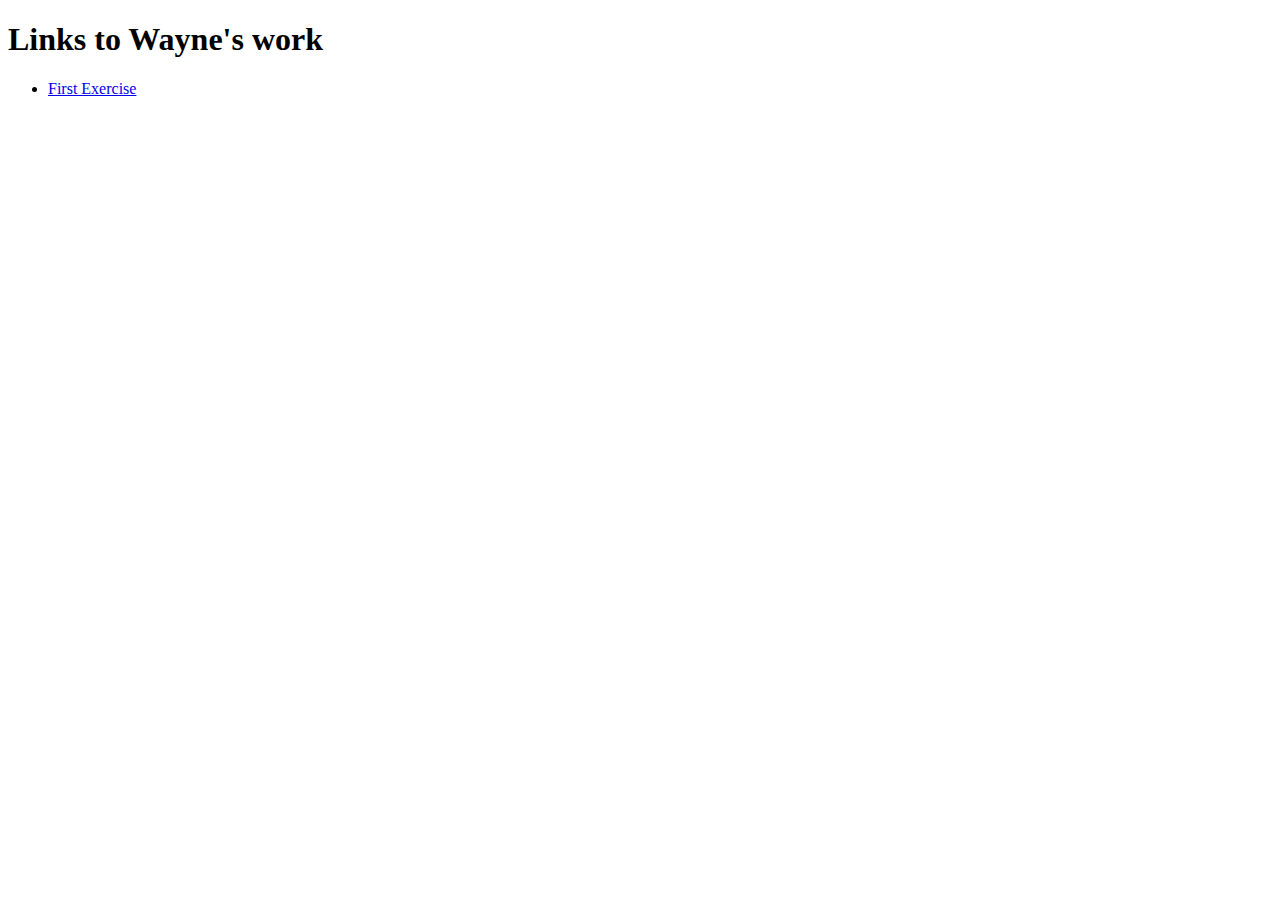
<file: public/index.html>
<!DOCTYPE html>
<html>

<head>
    <title>hiii</title>
    <link rel="stylesheet" href="https://www.w3schools.com/w3css/5/w3.css">
</head>

<body>
    <section class="w3-container">
        <h1>Links to Wayne's work</h1>
        <nav>
            <ul>
                <li><a href="public/2Q1GRubidiumCueto.html">First Exercise</a>

            </ul>
            </a></li>
            </ul>
        </nav>
    </section>
</body>

</html>
</file>
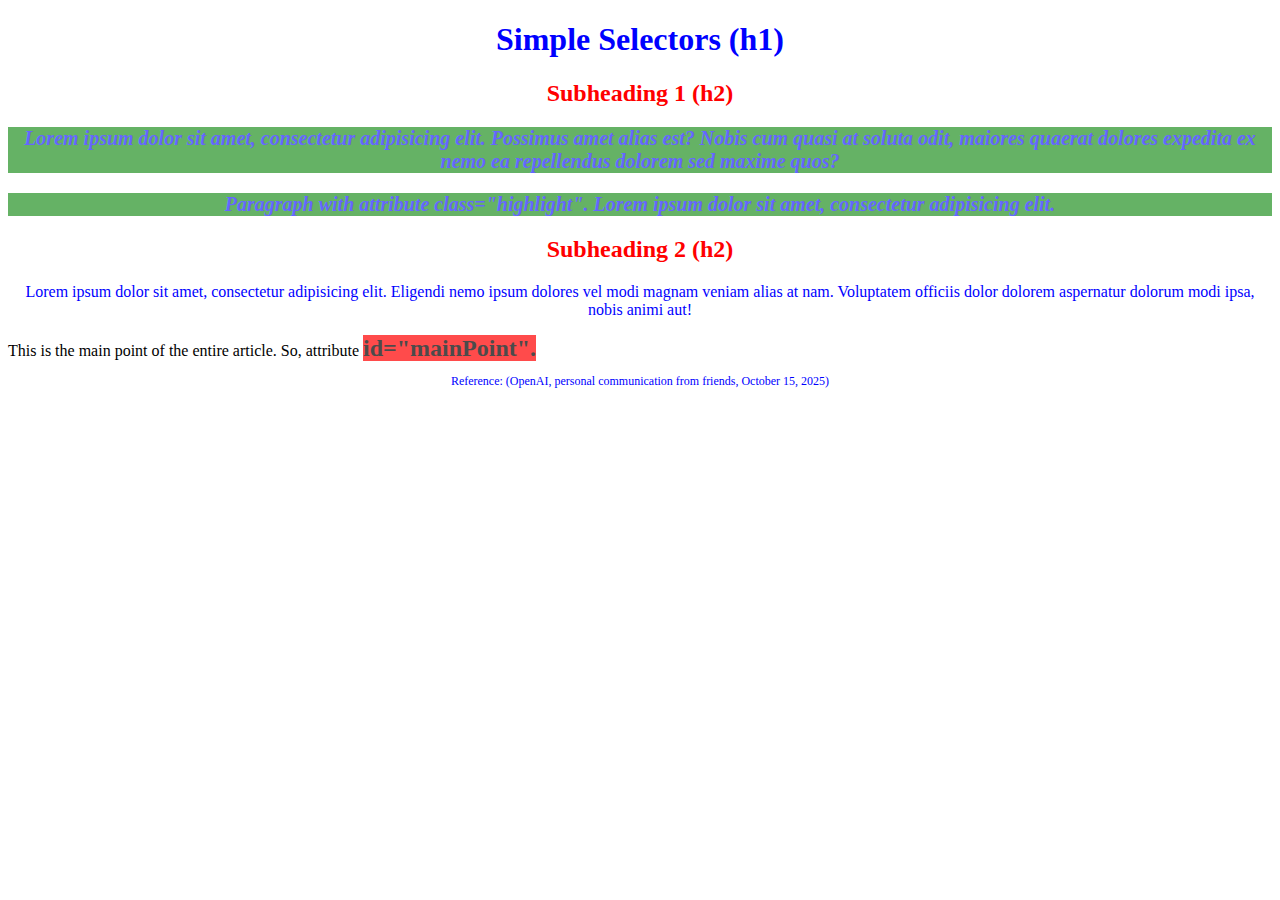
<file: public/Q21NGRubidiumCueto.html>
<!DOCTYPE html>
<html>

<head>
    <title>Simple Selectors</title>
    <style>
        h2 {
            color: red;
            text-align: center;
            font-family: 'Times New Roman', Times, serif
        }

        .highlight {
            font-size: 20px;
            font-weight: bold;
            font-style: italic;
            font-family: Georgia, 'Times New Roman', Times, serif;
            background-color: green;
            opacity: 0.6;
        }

        #mainPoint {
            font-size: 24px;
            font-weight: bold;
            background-color: red;
            opacity: 0.7;
        }

        p,
        h1 {
            color: blue;
            text-align: center;
            font-family: 'Times New Roman', Times, serif
        }
    </style>
</head>

<body>
    <h1>Simple Selectors (h1)</h1>

    <h2>Subheading 1 (h2)</h2>

    <p class="highlight">Lorem ipsum dolor sit amet, consectetur adipisicing elit. Possimus amet alias est? Nobis cum
        quasi at soluta odit,
        maiores quaerat dolores expedita ex nemo ea repellendus dolorem sed maxime quos?</p>

    <p class="highlight">Paragraph with attribute class="highlight". Lorem ipsum dolor sit amet, consectetur adipisicing
        elit.</p>

    <h2>Subheading 2 (h2)</h2>
    <p>Lorem ipsum dolor sit amet, consectetur adipisicing elit. Eligendi nemo ipsum dolores vel modi magnam veniam
        alias at nam. Voluptatem officiis
        dolor dolorem aspernatur dolorum modi ipsa, nobis animi aut!</p>

    <div>This is the main point of the entire article. So, attribute <span id="mainPoint">id="mainPoint".</span>
    </div>

    <p style="text-align:center; font-size:12px;">
        Reference: (OpenAI, personal communication from friends, October 15, 2025)
    </p>
</body>

</html>
</file>
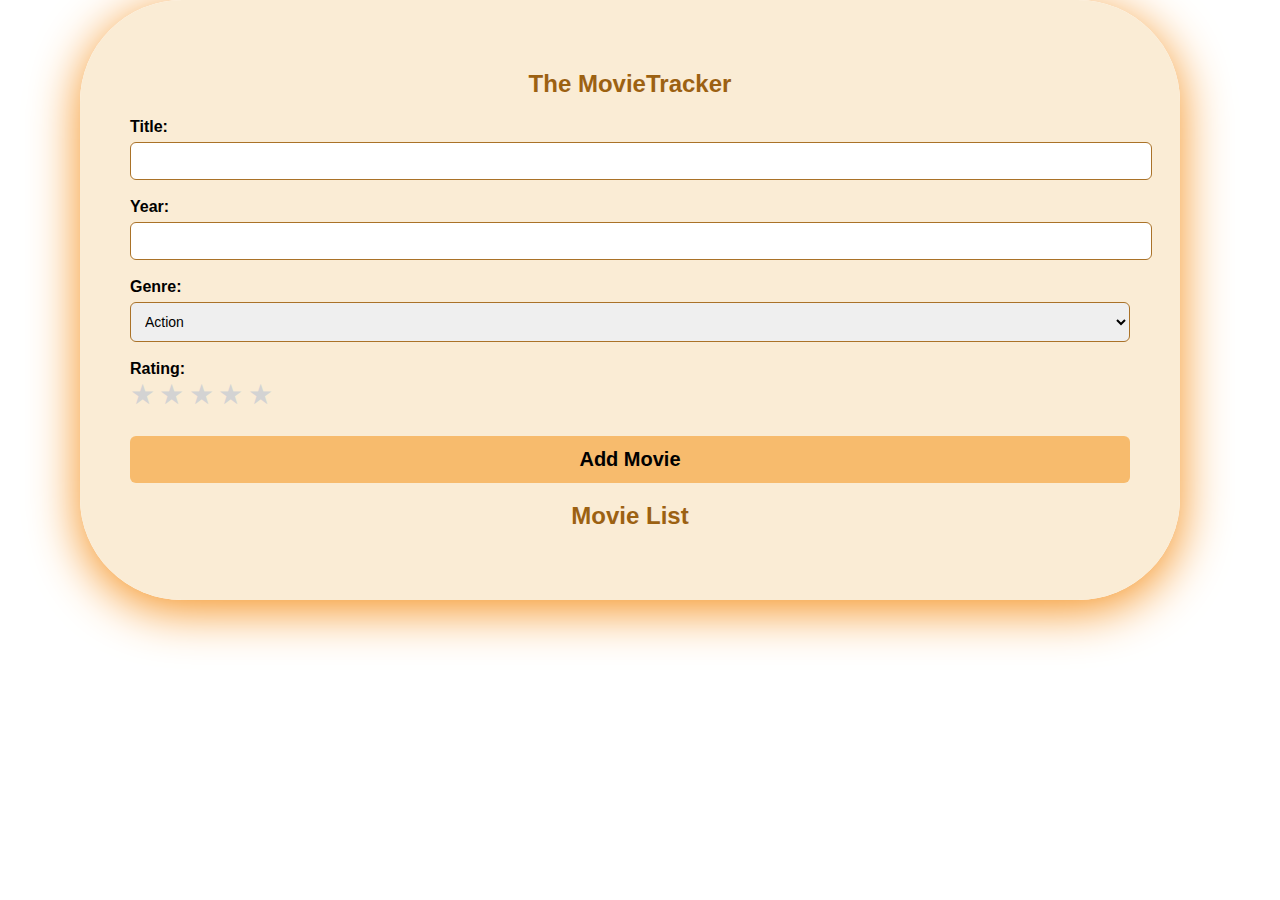
<file: public/q41gRubidiumCUETO.html>
<!DOCTYPE html>
<html lang="en">

<head>
    <meta charset="UTF-8">
    <title>Add a Movie</title>

    <style>
        body {
            font-family: 'Segoe UI', Arial, sans-serif;
            background-image: url("https://cdn.answeroverflow.com/1185567417632575588/image.png");
            background-size: cover;
            background-position: center;
            background-repeat: no-repeat;
            height: 100vh;
            margin: 0;
            display: flex;
            align-items: center;
            justify-content: flex-start;
            padding-left: 80px;
        }

        .container {
            width: 1000px;
            background: rgba(250, 235, 211, 0.95);
            padding: 50px;
            border-radius: 102px;
            box-shadow: 0 10px 50px rgb(245, 144, 28);
            margin-top: -300px;
        }

        h2 {
            text-align: center;
            color: #9c6112;
            margin-bottom: 20px;
        }

        label {
            font-weight: 600;
        }

        input,
        select {
            width: 100%;
            padding: 10px;
            margin-top: 6px;
            margin-bottom: 18px;
            border-radius: 6px;
            border: 1px solid #aa7228;
            font-size: 14px;
        }

        input:focus,
        select:focus {
            outline: none;
            border: 1px solid #e4a452;
        }

        button {
            padding: 6px 12px;
            background: #f7bb6d;
            color: rgb(0, 0, 0);
            border: none;
            border-radius: 6px;
            font-size: 20px;
            font-weight: 600;
            cursor: pointer;
            transition: 0.3s;
        }

        button:hover {
            background: #ff8d0c;
        }

        .submit-btn {
            width: 100%;
            padding: 12px;
            margin-top: 10px;
        }

        .stars {
            margin-bottom: 15px;
        }

        .stars span {
            font-size: 28px;
            cursor: pointer;
            color: lightgray;
            transition: 0.2s;
        }

        .stars span:hover {
            transform: scale(1.2);
        }

        .stars .active {
            color: rgb(139, 85, 14);
        }

        .movie-item {
            background: #f8e3bb;
            padding: 12px;
            margin-top: 12px;
            border-radius: 8px;
            border-left: 5px solid #946809;
            font-size: 15px;
            display: flex;
            justify-content: space-between;
            align-items: center;
        }

        .movie-info {
            flex: 1;
        }

        .delete-btn {
            margin-left: 10px;
        }

        .list-stars {
            color: rgb(139, 85, 14);
        }
    </style>
</head>

<body>

    <div class="container">

        <h2>The MovieTracker</h2>

        <form id="movieForm">

            <label>Title:</label>
            <input type="text" id="title" required>

            <label>Year:</label>
            <input type="number" id="year" required>

            <label>Genre:</label>
            <select id="genre">
                <option>Action</option>
                <option>Comedy</option>
                <option>Drama</option>
                <option>Horror</option>
                <option>Romance</option>
            </select>

            <label>Rating:</label>

            <div class="stars" id="starRating">
                <span data-value="1">★</span>
                <span data-value="2">★</span>
                <span data-value="3">★</span>
                <span data-value="4">★</span>
                <span data-value="5">★</span>
            </div>

            <button type="submit" class="submit-btn">Add Movie</button>

        </form>

        <h2>Movie List</h2>

        <div id="movieList"></div>

    </div>

    <script>

        let rating = 0;
        const stars = document.querySelectorAll("#starRating span");

        stars.forEach(star => {
            star.addEventListener("click", function () {
                rating = this.dataset.value;
                stars.forEach(s => s.classList.remove("active"));
                for (let i = 0; i < rating; i++) {
                    stars[i].classList.add("active");
                }
            });
        });

        function loadMovies() {

            const movieList = document.getElementById("movieList");
            movieList.innerHTML = "";

            let movies = JSON.parse(localStorage.getItem("movies")) || [];

            movies.forEach((movie, index) => {

                let starDisplay = "★".repeat(movie.rating);

                const div = document.createElement("div");
                div.className = "movie-item";

                div.innerHTML = `
<div class="movie-info">
${movie.title} (${movie.year}) - ${movie.genre}, Rating: <span class="list-stars">${starDisplay}</span>
</div>
<button class="delete-btn" onclick="deleteMovie(${index})">Delete</button>
`;

                movieList.appendChild(div);

            });

        }

        function deleteMovie(index) {

            let confirmDelete = confirm("Are you sure you want to delete?");

            if (confirmDelete) {

                let movies = JSON.parse(localStorage.getItem("movies")) || [];

                movies.splice(index, 1);

                localStorage.setItem("movies", JSON.stringify(movies));

                loadMovies();

            }

        }

        document.getElementById("movieForm").addEventListener("submit", function (e) {

            e.preventDefault();

            if (rating == 0) {
                alert("Please select a rating.");
                return;
            }

            const title = document.getElementById("title").value;
            const year = document.getElementById("year").value;
            const genre = document.getElementById("genre").value;

            let movies = JSON.parse(localStorage.getItem("movies")) || [];

            let existing = movies.find(movie => movie.title.toLowerCase() === title.toLowerCase());

            if (existing) {

                existing.rating = Math.round((parseInt(existing.rating) + parseInt(rating)) / 2);
                existing.year = year;
                existing.genre = genre;

            } else {

                const newMovie = {
                    title: title,
                    year: year,
                    genre: genre,
                    rating: rating
                };

                movies.push(newMovie);

            }

            localStorage.setItem("movies", JSON.stringify(movies));

            this.reset();

            rating = 0;

            stars.forEach(s => s.classList.remove("active"));

            loadMovies();

        });

        loadMovies();

    </script>

</body>

</html>
</file>
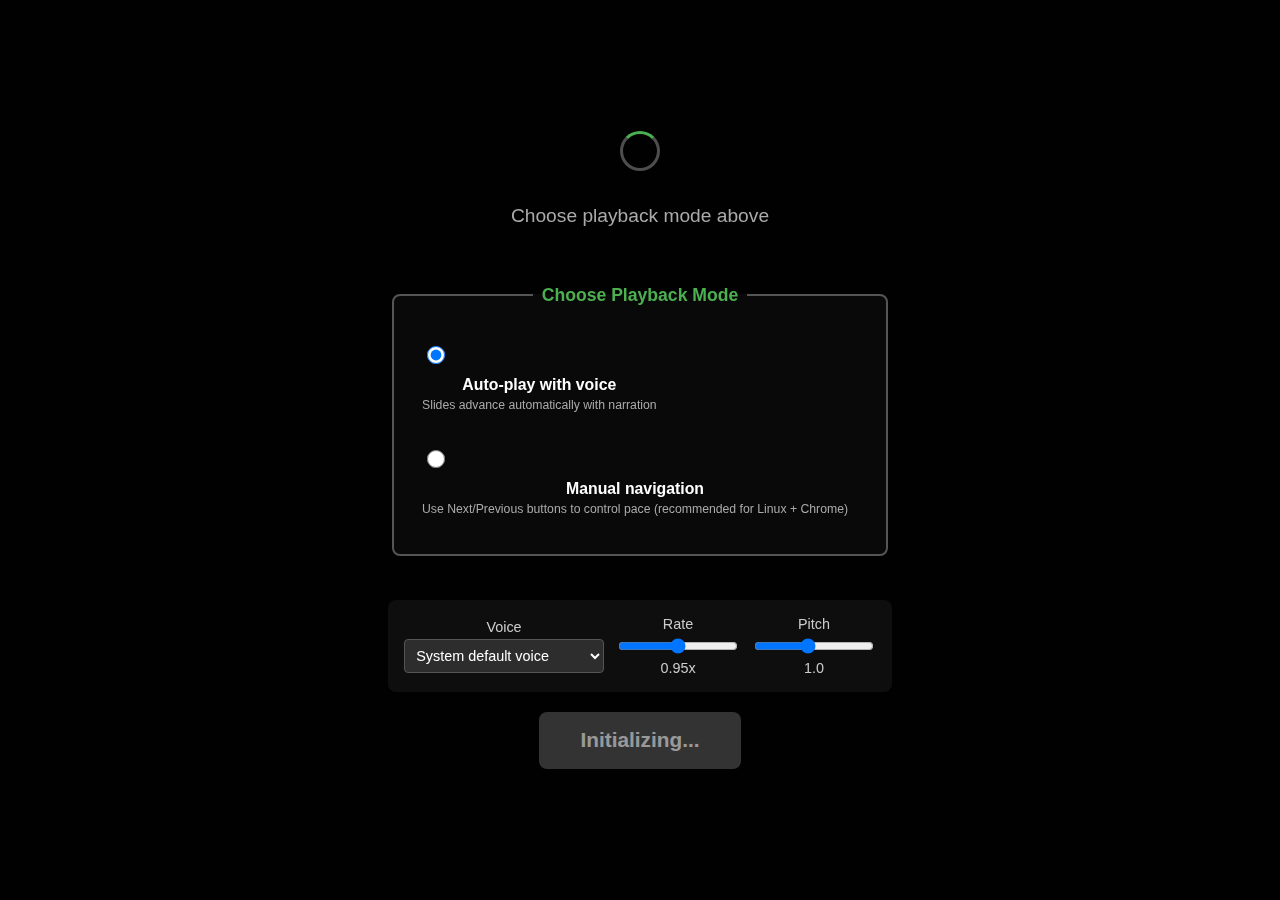
<file: public/recit.html>
<!doctype html>
<html lang="en">

<head>
    <meta charset="utf-8">
    <meta name="viewport" content="width=device-width,initial-scale=1">
    <title>Lecture Presentation</title>
    <style>
        * {
            box-sizing: border-box;
        }

        body,
        html {
            height: 100%;
            margin: 0;
            font-family: -apple-system, BlinkMacSystemFont, "Segoe UI", Roboto, Helvetica, Arial, sans-serif;
            background: #1a1a1a;
            color: #fff;
        }

        #slide-container {
            width: 100%;
            min-height: 100vh;
            height: auto;
            display: flex;
            flex-direction: column;
            justify-content: flex-start;
            align-items: center;
            text-align: center;
            padding: 3rem 2rem 200px 2rem;
            max-width: 1200px;
            margin: 0 auto;
        }

        #slide-container h1 {
            font-size: 2.5em;
            margin: 0.5em 0;
            text-shadow: 2px 2px 4px rgba(0, 0, 0, 0.5);
        }

        #slide-container h2 {
            font-size: 2em;
            margin: 0.5em 0;
            text-shadow: 2px 2px 4px rgba(0, 0, 0, 0.5);
        }

        #slide-container h3 {
            font-size: 1.5em;
            margin: 0.5em 0;
        }

        #slide-container p {
            font-size: 1.2em;
            line-height: 1.6;
            max-width: 800px;
            margin: 0.5em auto;
        }

        #slide-container img {
            max-width: 100%;
            height: auto;
            border-radius: 8px;
            margin: 1.5rem 0;
        }

        #slide-container ul,
        #slide-container ol {
            text-align: left;
            max-width: 600px;
            margin: 1em auto;
            font-size: 1.1em;
        }

        #slide-container code {
            background: #333;
            padding: 0.2em 0.4em;
            border-radius: 3px;
        }

        #slide-container pre {
            background: #2d2d2d;
            padding: 1em;
            border-radius: 8px;
            overflow-x: visible;
            text-align: left;
            font-family: 'Courier New', Consolas, Monaco, 'Andale Mono', 'Ubuntu Mono', monospace;
            font-size: 0.8em;
            line-height: 1.4;
            max-width: 100%;
            white-space: pre;
        }

        #slide-container pre code {
            font-family: inherit;
            font-size: inherit;
            background: transparent;
            padding: 0;
        }

        /* Start Overlay */
        #start-overlay {
            position: fixed;
            inset: 0;
            background: rgba(0, 0, 0, 0.95);
            display: flex;
            flex-direction: column;
            align-items: center;
            justify-content: center;
            gap: 20px;
            z-index: 1000;
        }

        #status-message {
            font-size: 1.1em;
            color: #aaa;
            margin: 0;
            min-height: 1.5em;
        }

        #status-message.success {
            color: #4CAF50;
        }

        #status-message.warning {
            color: #FF9800;
        }

        #status-message.error {
            color: #f44336;
        }

        /* Mode Selection */
        #mode-selection {
            margin: 1.5em 0;
            width: 100%;
            max-width: 500px;
        }

        #mode-selection fieldset {
            border: 2px solid #555;
            border-radius: 8px;
            padding: 1em;
            background: rgba(255, 255, 255, 0.03);
        }

        #mode-selection legend {
            padding: 0 0.5em;
            color: #4CAF50;
            font-weight: bold;
            font-size: 1.1em;
        }

        .mode-option {
            display: flex;
            align-items: flex-start;
            gap: 12px;
            padding: 12px;
            margin: 8px 0;
            border-radius: 6px;
            cursor: pointer;
            transition: background 0.2s;
        }

        .mode-option:hover {
            background: rgba(255, 255, 255, 0.05);
        }

        .mode-option input[type="radio"] {
            margin-top: 4px;
            width: 18px;
            height: 18px;
            cursor: pointer;
        }

        .mode-option-content {
            display: flex;
            flex-direction: column;
            gap: 4px;
        }

        .mode-option strong {
            font-size: 1.1em;
            color: #fff;
        }

        .mode-option small {
            font-size: 0.85em;
            color: #aaa;
            line-height: 1.3;
        }

        #controls {
            display: flex;
            flex-wrap: wrap;
            gap: 12px;
            align-items: center;
            justify-content: center;
            padding: 1em;
            background: rgba(255, 255, 255, 0.05);
            border-radius: 8px;
        }

        #voice-controls-container.hidden {
            display: none;
        }

        #voice-select {
            min-width: 200px;
            padding: 0.5em;
            font-size: 1em;
            border-radius: 4px;
            border: 1px solid #555;
            background: #2d2d2d;
            color: #fff;
        }

        label {
            display: flex;
            flex-direction: column;
            gap: 4px;
            font-size: 0.9em;
            color: #ccc;
        }

        input[type="range"] {
            width: 120px;
        }

        #start-button {
            font-size: 1.3em;
            padding: 0.8em 2em;
            border-radius: 8px;
            border: none;
            background: #4CAF50;
            color: white;
            cursor: pointer;
            transition: all 0.3s;
            font-weight: bold;
        }

        #start-button:hover:not(:disabled) {
            background: #45a049;
            transform: scale(1.05);
        }

        #start-button:disabled {
            background: #555;
            cursor: not-allowed;
            opacity: 0.6;
        }

        /* Navigation Controls */
        #nav-controls {
            position: fixed;
            bottom: 20px;
            right: 20px;
            display: none;
            flex-direction: column;
            gap: 10px;
            z-index: 100;
        }

        #nav-controls.visible {
            display: flex;
        }

        #progress-indicator {
            background: rgba(0, 0, 0, 0.8);
            padding: 8px 16px;
            border-radius: 20px;
            font-size: 0.9em;
            text-align: center;
            border: 1px solid #555;
        }

        .nav-button {
            padding: 12px 20px;
            border: none;
            border-radius: 8px;
            background: rgba(76, 175, 80, 0.9);
            color: white;
            cursor: pointer;
            font-size: 1em;
            transition: all 0.3s;
            font-weight: bold;
        }

        .nav-button:hover {
            background: rgba(69, 160, 73, 1);
            transform: scale(1.05);
        }

        .nav-button:disabled {
            background: rgba(85, 85, 85, 0.5);
            cursor: not-allowed;
        }

        #pause-button {
            background: rgba(255, 152, 0, 0.9);
        }

        #pause-button:hover:not(:disabled) {
            background: rgba(245, 124, 0, 1);
        }

        #pause-button.paused {
            background: rgba(76, 175, 80, 0.9);
        }

        #pause-button.paused:hover {
            background: rgba(69, 160, 73, 1);
        }

        #pause-button.hidden {
            display: none;
        }

        /* Loading Spinner */
        .spinner {
            border: 3px solid rgba(255, 255, 255, 0.3);
            border-top: 3px solid #4CAF50;
            border-radius: 50%;
            width: 40px;
            height: 40px;
            animation: spin 1s linear infinite;
        }

        @keyframes spin {
            0% {
                transform: rotate(0deg);
            }

            100% {
                transform: rotate(360deg);
            }
        }

        /* Mobile Responsive */
        @media (max-width: 768px) {
            #slide-container {
                padding: 2rem 1rem;
            }

            #slide-container h1 {
                font-size: 1.8em;
            }

            #slide-container h2 {
                font-size: 1.5em;
            }

            #slide-container p {
                font-size: 1em;
            }

            #controls {
                flex-direction: column;
            }

            #nav-controls {
                bottom: 10px;
                right: 10px;
            }
        }
    </style>
</head>

<body>
    <main id="slide-container">
        <div id="start-overlay">
            <div class="spinner"></div>
            <p id="status-message">Initializing presentation...</p>

            <div id="mode-selection">
                <fieldset>
                    <legend>Choose Playback Mode</legend>
                    <label class="mode-option">
                        <input type="radio" name="playback-mode" value="auto" checked>
                        <span class="mode-option-content">
                            <strong>Auto-play with voice</strong>
                            <small>Slides advance automatically with narration</small>
                        </span>
                    </label>
                    <label class="mode-option">
                        <input type="radio" name="playback-mode" value="manual">
                        <span class="mode-option-content">
                            <strong>Manual navigation</strong>
                            <small>Use Next/Previous buttons to control pace (recommended for Linux + Chrome)</small>
                        </span>
                    </label>
                </fieldset>
            </div>

            <div id="voice-controls-container">
                <div id="controls">
                    <label>
                        Voice
                        <select id="voice-select">
                            <option>Loading voices...</option>
                        </select>
                    </label>
                    <label>
                        Rate
                        <input id="rate" type="range" min="0.6" max="1.3" step="0.05" value="0.95">
                        <span id="rate-value">0.95x</span>
                    </label>
                    <label>
                        Pitch
                        <input id="pitch" type="range" min="0.6" max="1.5" step="0.05" value="1.0">
                        <span id="pitch-value">1.0</span>
                    </label>
                </div>
            </div>

            <button id="start-button" disabled>Initializing...</button>
        </div>
    </main>

    <div id="nav-controls">
        <div id="progress-indicator">Slide 1 of 1</div>
        <button id="pause-button" class="nav-button hidden">⏸ Pause</button>
        <button id="prev-button" class="nav-button">⬅ Previous</button>
        <button id="next-button" class="nav-button">Next ➡</button>
    </div>

    <script id="slides-data"
        type="application/json">[{"html":"<h1>Introduction to CSS</h1>\n<p>Welcome to today's lesson on <strong>Cascading Style Sheets (CSS)</strong>! </p>\n<p>CSS is what makes websites beautiful. Today we'll learn how to add colors, fonts, and layouts to web pages.</p>"},{"html":"<h2>What is CSS?</h2>\n<p>CSS stands for <strong>Cascading Style Sheets</strong>.</p>\n<p>Think of HTML as the skeleton of a website, and CSS as the clothing and makeup that makes it look good!</p>\n<p><strong>Key points:</strong></p>\n<ul>\n<li>HTML provides structure (headings, paragraphs, images)</li>\n<li>CSS provides style (colors, fonts, spacing)</li>\n<li>Together, they create beautiful websites</li>\n</ul>"},{"html":"<h2>Why \"Cascading\"?</h2>\n<p>The word \"cascading\" means styles flow down like a waterfall. </p>\n<p>If you style a parent element, the children inherit those styles automatically!</p>\n<p><img src=\"https://roycan.github.io/lecture_creator/assets/css-cascade-flow.png\" alt=\"CSS Cascade Flow\"></p>\n<p><strong>Example:</strong></p>\n<ul>\n<li>If you make a <code>&lt;div&gt;</code> blue, everything inside it becomes blue too</li>\n<li>Unless you override it with a different style</li>\n</ul>"},{"html":"<h2>Basic CSS Syntax</h2>\n<p>CSS follows a simple pattern:</p>\n<pre><code class=\"language-css\">selector {\n    property: value;\n}\n</code></pre>\n<p><img src=\"https://roycan.github.io/lecture_creator/assets/css-style-breakdown.png\" alt=\"CSS Syntax Breakdown\"></p>\n<p><strong>Let's break it down:</strong></p>\n<ul>\n<li><strong>Selector:</strong> What element you want to style (e.g., <code>h1</code>, <code>p</code>, <code>.class</code>)</li>\n<li><strong>Property:</strong> What you want to change (e.g., <code>color</code>, <code>font-size</code>)</li>\n<li><strong>Value:</strong> How you want to change it (e.g., <code>red</code>, <code>20px</code>)</li>\n</ul>\n<p><strong>Example:</strong></p>\n<pre><code class=\"language-css\">h1 {\n    color: blue;\n    font-size: 32px;\n}\n</code></pre>\n<p>This makes all <code>&lt;h1&gt;</code> headings blue and 32 pixels tall!</p>"},{"html":"<h2>Three Ways to Add CSS</h2>\n<p><img src=\"https://roycan.github.io/lecture_creator/assets/css-application-methods.png\" alt=\"CSS Application Methods\"></p>"},{"html":"<h3>1. Inline CSS (Inside HTML tags)</h3>\n<pre><code class=\"language-html\">&lt;p style=\"color: red;\"&gt;This text is red!&lt;/p&gt;\n</code></pre>\n<p>✅ <strong>Good for:</strong> Quick single changes<br>❌ <strong>Bad for:</strong> Styling multiple elements (too repetitive)</p>"},{"html":"<h3>2. Internal CSS (In the <code>&lt;style&gt;</code> tag)</h3>\n<pre><code class=\"language-html\">&lt;style&gt;\n    p {\n        color: green;\n        font-size: 16px;\n    }\n&lt;/style&gt;\n</code></pre>\n<p>✅ <strong>Good for:</strong> Styling one page<br>❌ <strong>Bad for:</strong> Multi-page websites (can't reuse)</p>"},{"html":"<h3>3. External CSS (Separate .css file)</h3>\n<pre><code class=\"language-html\">&lt;link rel=\"stylesheet\" href=\"styles.css\"&gt;\n</code></pre>\n<p>✅ <strong>Good for:</strong> Professional websites, reusable styles<br>✅ <strong>Best practice:</strong> Use this for real projects!</p>"},{"html":"<h2>CSS Selectors - Part 1</h2>\n<p><img src=\"https://roycan.github.io/lecture_creator/assets/css-selector-types.png\" alt=\"CSS Selector Types\"></p>"},{"html":"<h3>Element Selectors</h3>\n<p>Style all elements of a type:</p>\n<pre><code class=\"language-css\">p {\n    color: navy;\n}\n\nh1 {\n    color: purple;\n}\n</code></pre>\n<p>This styles <strong>ALL</strong> paragraphs and <strong>ALL</strong> h1 headings.</p>"},{"html":"<h3>Class Selectors</h3>\n<p>Style specific elements with a class:</p>\n<pre><code class=\"language-html\">&lt;p class=\"highlight\"&gt;Important text&lt;/p&gt;\n&lt;p&gt;Normal text&lt;/p&gt;\n</code></pre>\n<pre><code class=\"language-css\">.highlight {\n    background-color: yellow;\n    font-weight: bold;\n}\n</code></pre>\n<p>Only the first paragraph gets highlighted! 🎨</p>"},{"html":"<h3>ID Selectors</h3>\n<p>Style a single unique element:</p>\n<pre><code class=\"language-html\">&lt;div id=\"header\"&gt;Website Header&lt;/div&gt;\n</code></pre>\n<pre><code class=\"language-css\">#header {\n    background-color: black;\n    color: white;\n    padding: 20px;\n}\n</code></pre>\n<p><strong>Remember:</strong> IDs should be unique - use only once per page!</p>"},{"html":"<h2>CSS Colors</h2>\n<p><img src=\"https://roycan.github.io/lecture_creator/assets/css-color-systems.png\" alt=\"CSS Color Systems\"></p>"},{"html":"<h3>Named Colors</h3>\n<pre><code class=\"language-css\">color: red;\ncolor: blue;\ncolor: coral;\n</code></pre>\n<p>There are 140+ named colors in CSS!</p>"},{"html":"<h3>Hex Colors</h3>\n<pre><code class=\"language-css\">color: #FF5733;  /* Orange-red */\ncolor: #00FF00;  /* Green */\ncolor: #000000;  /* Black */\n</code></pre>\n<p>Hex codes use 6 characters: RRGGBB (Red, Green, Blue)</p>"},{"html":"<h3>RGB Colors</h3>\n<pre><code class=\"language-css\">color: rgb(255, 87, 51);  /* Same orange-red */\ncolor: rgb(0, 255, 0);     /* Green */\n</code></pre>\n<p><strong>Pro tip:</strong> Use rgb() when you need transparency with rgba()!</p>\n<pre><code class=\"language-css\">background-color: rgba(255, 0, 0, 0.5);  /* 50% transparent red */\n</code></pre>"},{"html":"<h2>Text Styling Properties</h2>"},{"html":"<h3>Font Properties</h3>\n<pre><code class=\"language-css\">p {\n    font-family: Arial, sans-serif;\n    font-size: 16px;\n    font-weight: bold;\n    font-style: italic;\n}\n</code></pre>\n<p><strong>Common font families:</strong></p>\n<ul>\n<li>Arial, Helvetica (clean, modern)</li>\n<li>Times New Roman (formal, traditional)</li>\n<li>Courier New (looks like typewriter)</li>\n<li>Georgia (elegant for reading)</li>\n</ul>"},{"html":"<h3>Text Decoration</h3>\n<pre><code class=\"language-css\">a {\n    text-decoration: none;  /* Remove underline */\n}\n\n.strikethrough {\n    text-decoration: line-through;\n}\n</code></pre>"},{"html":"<h3>Text Alignment</h3>\n<pre><code class=\"language-css\">h1 {\n    text-align: center;\n}\n\np {\n    text-align: justify;\n}\n</code></pre>\n<p>Options: <code>left</code>, <code>right</code>, <code>center</code>, <code>justify</code></p>"},{"html":"<h2>The Box Model</h2>\n<p>Every HTML element is a rectangular box with four parts:</p>\n<p><img src=\"https://roycan.github.io/lecture_creator/assets/css-box-model-nested-structure.png\" alt=\"CSS Box Model Nested Structure\"></p>\n<pre><code>┌─────────────────────────────────┐\n│         Margin (space)          │\n│  ┌───────────────────────────┐  │\n│  │     Border (outline)      │  │\n│  │  ┌─────────────────────┐  │  │\n│  │  │  Padding (cushion)  │  │  │\n│  │  │  ┌───────────────┐  │  │  │\n│  │  │  │   Content     │  │  │  │\n│  │  │  │  (text/image) │  │  │  │\n│  │  │  └───────────────┘  │  │  │\n│  │  └─────────────────────┘  │  │\n│  └───────────────────────────┘  │\n└─────────────────────────────────┘\n</code></pre>\n<p><strong>Example:</strong></p>\n<pre><code class=\"language-css\">div {\n    width: 200px;\n    padding: 20px;      /* Space inside */\n    border: 2px solid black;\n    margin: 10px;       /* Space outside */\n}\n</code></pre>"},{"html":"<h2>Borders and Backgrounds</h2>"},{"html":"<h3>Borders</h3>\n<pre><code class=\"language-css\">.box {\n    border: 3px solid red;\n    border-radius: 10px;  /* Rounded corners */\n}\n</code></pre>\n<p>Border parts:</p>\n<ul>\n<li><strong>Width:</strong> How thick (1px, 5px, etc.)</li>\n<li><strong>Style:</strong> solid, dashed, dotted, double</li>\n<li><strong>Color:</strong> red, #333, rgb(0,0,0)</li>\n</ul>"},{"html":"<h3>Backgrounds</h3>\n<pre><code class=\"language-css\">body {\n    background-color: lightblue;\n}\n\n.hero {\n    background-image: url('sunset.jpg');\n    background-size: cover;\n}\n</code></pre>\n<p><strong>Cool background tricks:</strong></p>\n<pre><code class=\"language-css\">.gradient {\n    background: linear-gradient(to right, red, yellow);\n}\n</code></pre>"},{"html":"<h2>Width, Height, and Spacing</h2>"},{"html":"<h3>Sizing Elements</h3>\n<pre><code class=\"language-css\">.container {\n    width: 800px;      /* Fixed width */\n    height: 400px;     /* Fixed height */\n}\n\n.responsive {\n    width: 80%;        /* Relative to parent */\n    max-width: 1200px; /* Won't exceed this */\n}\n</code></pre>"},{"html":"<h3>Margin and Padding</h3>\n<pre><code class=\"language-css\">/* All sides */\nmargin: 20px;\n\n/* Top/Bottom, Left/Right */\nmargin: 10px 20px;\n\n/* Top, Right, Bottom, Left (clockwise) */\nmargin: 10px 20px 30px 40px;\n\n/* Individual sides */\nmargin-top: 10px;\nmargin-right: 20px;\nmargin-bottom: 30px;\nmargin-left: 40px;\n</code></pre>\n<p><strong>Same pattern works for padding!</strong></p>"},{"html":"<h2>Practice Challenge! 🎯</h2>\n<p><strong>Create a card design:</strong></p>\n<ol>\n<li>Use a div with class \"card\"</li>\n<li>Add padding: 20px</li>\n<li>Add border: 2px solid gray</li>\n<li>Add border-radius: 8px</li>\n<li>Add background-color: lightgray</li>\n<li>Make heading inside blue</li>\n<li>Make paragraph text 14px</li>\n</ol>\n<p><strong>Solution:</strong></p>\n<pre><code class=\"language-css\">.card {\n    padding: 20px;\n    border: 2px solid gray;\n    border-radius: 8px;\n    background-color: lightgray;\n}\n\n.card h2 {\n    color: blue;\n}\n\n.card p {\n    font-size: 14px;\n}\n</code></pre>"},{"html":"<h2>Common Mistakes to Avoid ⚠️</h2>"},{"html":"<h3>Mistake 1: Forgetting Semicolons</h3>\n<pre><code class=\"language-css\">/* ❌ Wrong */\np {\n    color: red\n    font-size: 16px\n}\n\n/* ✅ Correct */\np {\n    color: red;\n    font-size: 16px;\n}\n</code></pre>"},{"html":"<h3>Mistake 2: Mixing up Classes and IDs</h3>\n<pre><code class=\"language-css\">/* ❌ Wrong - using # for class */\n#myClass {\n    color: red;\n}\n\n/* ✅ Correct - using . for class */\n.myClass {\n    color: red;\n}\n</code></pre>"},{"html":"<h3>Mistake 3: Not Using Quotes for Fonts with Spaces</h3>\n<pre><code class=\"language-css\">/* ❌ Wrong */\nfont-family: Times New Roman;\n\n/* ✅ Correct */\nfont-family: \"Times New Roman\", serif;\n</code></pre>"},{"html":"<h2>Real-World Example: Simple Navigation Bar</h2>\n<p><img src=\"https://roycan.github.io/lecture_creator/assets/simple-navigation-bar-structure.png\" alt=\"Simple Navigation Bar Structure\"></p>\n<p><strong>HTML:</strong></p>\n<pre><code class=\"language-html\">&lt;nav&gt;\n    &lt;a href=\"#home\"&gt;Home&lt;/a&gt;\n    &lt;a href=\"#about\"&gt;About&lt;/a&gt;\n    &lt;a href=\"#contact\"&gt;Contact&lt;/a&gt;\n&lt;/nav&gt;\n</code></pre>\n<p><strong>CSS:</strong></p>\n<pre><code class=\"language-css\">nav {\n    background-color: #333;\n    padding: 15px;\n    text-align: center;\n}\n\nnav a {\n    color: white;\n    text-decoration: none;\n    margin: 0 20px;\n    font-size: 18px;\n}\n\nnav a:hover {\n    color: orange;\n}\n</code></pre>\n<p><strong>Result:</strong> A professional dark navigation bar with links that turn orange when you hover! 🎨</p>"},{"html":"<h2>CSS Best Practices</h2>"},{"html":"<h3>1. Keep it Organized</h3>\n<pre><code class=\"language-css\">/* Group related styles together */\n\n/* Typography */\nh1, h2, h3 { font-family: Arial; }\np { line-height: 1.6; }\n\n/* Layout */\n.container { width: 1200px; }\n.sidebar { width: 300px; }\n</code></pre>"},{"html":"<h3>2. Use Comments</h3>\n<pre><code class=\"language-css\">/* Main header styles */\nheader {\n    background: blue;\n}\n\n/* Footer with copyright info */\nfooter {\n    color: gray;\n    font-size: 12px;\n}\n</code></pre>"},{"html":"<h3>3. Use Meaningful Class Names</h3>\n<pre><code class=\"language-css\">/* ❌ Avoid */\n.xyz123 { ... }\n.box1 { ... }\n\n/* ✅ Better */\n.product-card { ... }\n.main-navigation { ... }\n</code></pre>"},{"html":"<h2>Summary: Key Takeaways</h2>\n<p><strong>Remember these CSS essentials:</strong></p>\n<ol>\n<li>✅ CSS adds style to HTML structure</li>\n<li>✅ Three ways: Inline, Internal, External (use External!)</li>\n<li>✅ Selectors: element, .class, #id</li>\n<li>✅ Box model: Content → Padding → Border → Margin</li>\n<li>✅ Colors: named, hex (#FF0000), rgb(255,0,0)</li>\n<li>✅ Always end declarations with semicolons ;</li>\n<li>✅ Classes can be reused, IDs are unique</li>\n<li>✅ Practice, practice, practice!</li>\n</ol>"},{"html":"<h2>Homework Assignment 📝</h2>\n<p><strong>Create your personal profile card:</strong></p>\n<ol>\n<li>Create an HTML file with your name, favorite hobby, and a fun fact</li>\n<li>Style it with CSS:<ul>\n<li>Center all text</li>\n<li>Use a nice color scheme (background + text colors)</li>\n<li>Add padding and border to make it card-like</li>\n<li>Use at least 3 different fonts properties</li>\n<li>Make it look professional!</li>\n</ul>\n</li>\n</ol>\n<p><strong>Bonus:</strong> Add a hover effect that changes the background color!</p>"},{"html":"<h2>Resources for Learning More</h2>\n<p><strong>Great websites to practice CSS:</strong></p>\n<ul>\n<li>W3Schools CSS Tutorial</li>\n<li>MDN Web Docs (Mozilla)</li>\n<li>CSS-Tricks.com</li>\n<li>CodePen.io (see examples)</li>\n</ul>\n<p><strong>CSS Games to Practice:</strong></p>\n<ul>\n<li>Flexbox Froggy (learn layout)</li>\n<li>CSS Diner (learn selectors)</li>\n<li>Grid Garden (learn CSS Grid)</li>\n</ul>"},{"html":"<h2>Questions to Think About 🤔</h2>\n<ol>\n<li>What's the difference between padding and margin?</li>\n<li>When would you use a class vs. an ID?</li>\n<li>Why is external CSS better than inline CSS?</li>\n<li>How would you make a button that changes color when you hover over it?</li>\n<li>What does \"cascading\" mean in CSS?</li>\n</ol>\n<p><strong>Discuss these with your classmates!</strong></p>"},{"html":"<h2>Thank You! 🎉</h2>\n<p>Great job learning CSS today! Remember:</p>\n<ul>\n<li>Start simple and build up your skills</li>\n<li>Experiment with different properties</li>\n<li>View source code on websites you like</li>\n<li>Practice every day</li>\n</ul>\n<p><strong>Next class:</strong> We'll learn about <strong>CSS Flexbox</strong> for amazing layouts!</p>\n<p>Keep coding! 💻✨</p>"}]</script>
    <script>
        (function () {
            'use strict';

            // Console logging helper
            function log(msg, level) {
                var prefix = '[Lecture Player] ';
                if (level === 'error') console.error(prefix + msg);
                else if (level === 'warn') console.warn(prefix + msg);
                else console.log(prefix + msg);
            }

            // State
            var slides = [];
            var currentSlide = 0;
            var isPlaying = false;
            var autoAdvance = true;
            var manualMode = false;
            var isPaused = false;
            var availableVoices = [];
            var selectedVoice = null;

            // DOM Elements
            var container = document.getElementById('slide-container');
            var startOverlay = document.getElementById('start-overlay');
            var startButton = document.getElementById('start-button');
            var statusMessage = document.getElementById('status-message');
            var voiceSelect = document.getElementById('voice-select');
            var rateInput = document.getElementById('rate');
            var pitchInput = document.getElementById('pitch');
            var rateValue = document.getElementById('rate-value');
            var pitchValue = document.getElementById('pitch-value');
            var navControls = document.getElementById('nav-controls');
            var progressIndicator = document.getElementById('progress-indicator');
            var prevButton = document.getElementById('prev-button');
            var nextButton = document.getElementById('next-button');
            var pauseButton = document.getElementById('pause-button');
            var spinner = document.querySelector('.spinner');
            var voiceControlsContainer = document.getElementById('voice-controls-container');

            // Update rate/pitch displays
            rateInput.addEventListener('input', function () {
                rateValue.textContent = parseFloat(rateInput.value).toFixed(2) + 'x';
            });
            pitchInput.addEventListener('input', function () {
                pitchValue.textContent = parseFloat(pitchInput.value).toFixed(1);
            });

            // Setup mode selection
            function setupModeSelection() {
                var modeRadios = document.querySelectorAll('input[name="playback-mode"]');

                for (var i = 0; i < modeRadios.length; i++) {
                    modeRadios[i].addEventListener('change', function (e) {
                        manualMode = (e.target.value === 'manual');

                        if (manualMode) {
                            // Hide voice controls
                            voiceControlsContainer.classList.add('hidden');

                            // Update status and button
                            updateStatus('Manual mode selected - ready to start', 'success');
                            startButton.textContent = 'Start (Manual Navigation)';
                            startButton.disabled = false;

                            // Hide spinner
                            spinner.style.display = 'none';

                            log('Manual mode selected by user');
                        } else {
                            // Show voice controls
                            voiceControlsContainer.classList.remove('hidden');

                            // Check voice status
                            if (availableVoices.length > 0) {
                                updateStatus('Auto-play mode - ' + availableVoices.length + ' voices available', 'success');
                                startButton.textContent = 'Start Presentation';
                                startButton.disabled = false;
                                spinner.style.display = 'none';
                            } else {
                                updateStatus('Loading voices...', '');
                                startButton.textContent = 'Initializing...';
                                startButton.disabled = true;
                                spinner.style.display = 'block';
                                // Re-trigger voice loading
                                initializeVoiceLoading();
                            }

                            log('Auto-play mode selected by user');
                        }
                    });
                }
            }

            // Load slides
            try {
                var slidesData = document.getElementById('slides-data');
                if (!slidesData) {
                    throw new Error('Slides data not found');
                }
                slides = JSON.parse(slidesData.textContent || '[]');
                if (!slides || slides.length === 0) {
                    throw new Error('No slides found');
                }
                log('Loaded ' + slides.length + ' slides');
            } catch (e) {
                log('Failed to load slides: ' + e.message, 'error');
                updateStatus('Failed to load presentation', 'error');
                startButton.textContent = 'Error: No Slides';
                return;
            }

            // Update status message
            function updateStatus(msg, type) {
                statusMessage.textContent = msg;
                statusMessage.className = type || '';
            }

            // Split text into sentences
            function splitIntoSentences(text) {
                var sentences = [];
                var buffer = '';
                for (var i = 0; i < text.length; i++) {
                    var ch = text[i];
                    buffer += ch;
                    if (ch === '.' || ch === '!' || ch === '?' || ch === '\n') {
                        var trimmed = buffer.trim();
                        if (trimmed) sentences.push(trimmed);
                        buffer = '';
                    }
                }
                var remaining = buffer.trim();
                if (remaining) sentences.push(remaining);
                return sentences.length > 0 ? sentences : [text];
            }

            // Select best voice
            function selectBestVoice(voices) {
                if (!voices || voices.length === 0) return null;

                // Try US English first
                for (var i = 0; i < voices.length; i++) {
                    if (/en-us/i.test(voices[i].lang)) {
                        log('Selected US English voice: ' + voices[i].name);
                        return voices[i];
                    }
                }

                // Try any English
                for (var j = 0; j < voices.length; j++) {
                    if (/^en/i.test(voices[j].lang)) {
                        log('Selected English voice: ' + voices[j].name);
                        return voices[j];
                    }
                }

                // Use first available
                log('Using first available voice: ' + voices[0].name);
                return voices[0];
            }

            // Populate voice select
            function populateVoices() {
                try {
                    availableVoices = window.speechSynthesis ? window.speechSynthesis.getVoices() : [];
                    voiceSelect.innerHTML = '';

                    if (!availableVoices || availableVoices.length === 0) {
                        var opt = document.createElement('option');
                        opt.textContent = 'System default voice';
                        voiceSelect.appendChild(opt);
                        log('No voices available, using system default', 'warn');
                        return false;
                    }

                    // Populate dropdown
                    for (var i = 0; i < availableVoices.length; i++) {
                        var voice = availableVoices[i];
                        var option = document.createElement('option');
                        option.value = i;
                        option.textContent = voice.name + ' (' + voice.lang + ')';
                        voiceSelect.appendChild(option);
                    }

                    // Select best voice
                    selectedVoice = selectBestVoice(availableVoices);
                    if (selectedVoice) {
                        for (var k = 0; k < availableVoices.length; k++) {
                            if (availableVoices[k] === selectedVoice) {
                                voiceSelect.selectedIndex = k;
                                break;
                            }
                        }
                    }

                    log('Populated ' + availableVoices.length + ' voices');
                    return true;
                } catch (e) {
                    log('Error populating voices: ' + e.message, 'error');
                    return false;
                }
            }

            // Wait for voices with timeout
            function waitForVoices(callback) {
                var startTime = Date.now();
                var maxWait = 3000; // 3 seconds

                function check() {
                    var hasVoices = populateVoices();
                    if (hasVoices) {
                        log('Voices loaded successfully');
                        callback(true);
                        return;
                    }

                    if (Date.now() - startTime > maxWait) {
                        log('Voice loading timeout, continuing with defaults', 'warn');
                        callback(false);
                        return;
                    }

                    setTimeout(check, 200);
                }

                check();
            }

            // Speak text with error handling
            function speakText(text, onComplete) {
                if (!text || !text.trim()) {
                    log('Empty text, skipping speech');
                    setTimeout(onComplete, 500);
                    return;
                }

                if (!window.speechSynthesis) {
                    log('Speech synthesis not available', 'warn');
                    setTimeout(onComplete, 1000);
                    return;
                }

                try {
                    var sentences = splitIntoSentences(text);
                    var index = 0;

                    function speakNext() {
                        if (index >= sentences.length) {
                            onComplete();
                            return;
                        }

                        var sentence = sentences[index++];
                        if (!sentence.trim()) {
                            setTimeout(speakNext, 200);
                            return;
                        }

                        var utterance = new SpeechSynthesisUtterance(sentence);

                        // Apply voice if available
                        var voiceIndex = parseInt(voiceSelect.value, 10);
                        if (!isNaN(voiceIndex) && availableVoices[voiceIndex]) {
                            utterance.voice = availableVoices[voiceIndex];
                        } else if (selectedVoice) {
                            utterance.voice = selectedVoice;
                        }

                        utterance.rate = parseFloat(rateInput.value) || 0.95;
                        utterance.pitch = parseFloat(pitchInput.value) || 1.0;

                        utterance.onend = function () {
                            setTimeout(speakNext, 220);
                        };

                        utterance.onerror = function (e) {
                            log('Speech error: ' + e.error, 'warn');
                            setTimeout(speakNext, 250);
                        };

                        window.speechSynthesis.speak(utterance);
                    }

                    speakNext();
                } catch (e) {
                    log('Error in speakText: ' + e.message, 'error');
                    setTimeout(onComplete, 500);
                }
            }

            // Display slide
            function displaySlide(index) {
                if (index < 0 || index >= slides.length) {
                    log('Invalid slide index: ' + index, 'error');
                    return;
                }

                currentSlide = index;
                var slide = slides[index];

                try {
                    container.innerHTML = slide.html;
                    progressIndicator.textContent = 'Slide ' + (index + 1) + ' of ' + slides.length;

                    // Update navigation buttons
                    prevButton.disabled = (index === 0);
                    nextButton.disabled = (index === slides.length - 1);

                    log('Displaying slide ' + (index + 1));
                } catch (e) {
                    log('Error displaying slide: ' + e.message, 'error');
                    container.innerHTML = '<h1>Error displaying slide</h1>';
                }
            }

            // Play slide with speech
            function playSlide(index) {
                if (index >= slides.length) {
                    container.innerHTML = '<h1>End of Presentation</h1><p>Press Previous to review slides</p>';
                    isPlaying = false;
                    log('Presentation complete');
                    return;
                }

                displaySlide(index);

                // In manual mode, just display slide and wait for user navigation
                if (manualMode) {
                    log('Manual mode - waiting for user navigation (slide ' + (index + 1) + ')');
                    return;
                }

                // Check if paused - wait for resume
                if (isPaused) {
                    log('Paused - waiting for resume (slide ' + (index + 1) + ')');
                    return;
                }

                // Extract text for speech (auto mode only)
                var tempDiv = document.createElement('div');
                tempDiv.innerHTML = slides[index].html;
                var text = tempDiv.textContent || tempDiv.innerText || '';

                if (autoAdvance) {
                    speakText(text, function () {
                        if (isPlaying && !isPaused) {
                            playSlide(index + 1);
                        }
                    });
                }
            }

            // Navigation handlers
            function nextSlide() {
                if (currentSlide < slides.length - 1) {
                    if (!manualMode) {
                        // In auto mode, disable auto-advance when manually overriding
                        autoAdvance = false;
                        window.speechSynthesis.cancel();
                    }
                    playSlide(currentSlide + 1);
                }
            }

            function prevSlide() {
                if (currentSlide > 0) {
                    if (!manualMode) {
                        // In auto mode, disable auto-advance when manually overriding
                        autoAdvance = false;
                        window.speechSynthesis.cancel();
                    }
                    playSlide(currentSlide - 1);
                }
            }

            // Keyboard navigation
            document.addEventListener('keydown', function (e) {
                if (!isPlaying) return;

                if (e.key === ' ') {
                    e.preventDefault();
                    if (manualMode) {
                        // In manual mode, spacebar advances slide
                        nextSlide();
                    } else {
                        // In auto mode, spacebar toggles pause/resume
                        togglePause();
                    }
                } else if (e.key === 'ArrowRight') {
                    e.preventDefault();
                    nextSlide();
                } else if (e.key === 'ArrowLeft') {
                    e.preventDefault();
                    prevSlide();
                }
            });

            // Start presentation
            function startPresentation() {
                log('Starting presentation in ' + (manualMode ? 'manual' : 'auto') + ' mode');
                startOverlay.style.display = 'none';
                navControls.classList.add('visible');
                isPlaying = true;
                isPaused = false;

                if (!manualMode) {
                    // Auto mode: enable auto-advance and try voice one more time
                    autoAdvance = true;
                    populateVoices();
                    // Show pause button in auto mode
                    pauseButton.classList.remove('hidden');
                } else {
                    // Manual mode: no auto-advance, no voice needed
                    autoAdvance = false;
                    // Hide pause button in manual mode
                    pauseButton.classList.add('hidden');
                }

                playSlide(0);
            }

            // Toggle pause/resume
            function togglePause() {
                if (manualMode) return; // No pause in manual mode

                isPaused = !isPaused;

                if (isPaused) {
                    // Paused state
                    window.speechSynthesis.cancel();
                    pauseButton.textContent = '▶ Resume';
                    pauseButton.classList.add('paused');
                    log('Presentation paused');
                } else {
                    // Resumed state
                    pauseButton.textContent = '⏸ Pause';
                    pauseButton.classList.remove('paused');
                    log('Presentation resumed');
                    // Resume playing current slide
                    if (autoAdvance && currentSlide < slides.length) {
                        playSlide(currentSlide);
                    }
                }
            }

            // Button handlers
            startButton.addEventListener('click', startPresentation);
            nextButton.addEventListener('click', nextSlide);
            prevButton.addEventListener('click', prevSlide);
            pauseButton.addEventListener('click', togglePause);

            // Voice loading wrapper
            function initializeVoiceLoading() {
                if (manualMode) {
                    log('Manual mode - skipping voice initialization');
                    return;
                }

                if (!window.speechSynthesis) {
                    log('Speech synthesis not supported', 'error');
                    updateStatus('Text-to-speech not supported in this browser', 'warning');
                    startButton.disabled = false;
                    startButton.textContent = 'Start (Manual Mode)';
                    spinner.style.display = 'none';
                    return;
                }

                // Setup voice change listener
                if (window.speechSynthesis.onvoiceschanged !== undefined) {
                    window.speechSynthesis.onvoiceschanged = populateVoices;
                }

                // Wait for voices
                waitForVoices(function (success) {
                    if (manualMode) return; // User switched to manual while loading

                    spinner.style.display = 'none';
                    if (success) {
                        updateStatus('Ready! ' + availableVoices.length + ' voices available', 'success');
                        startButton.textContent = 'Start Presentation';
                    } else {
                        updateStatus('Continuing with system default voice', 'warning');
                        startButton.textContent = 'Start Anyway';
                    }
                    startButton.disabled = false;
                });
            }

            // Initialize
            log('Initializing lecture player');
            setupModeSelection();
            updateStatus('Choose playback mode above', '');

            // Start voice loading for auto mode (default)
            initializeVoiceLoading();

            log('Initialization complete');
        })();
    </script>
</body>

</html>
</file>
